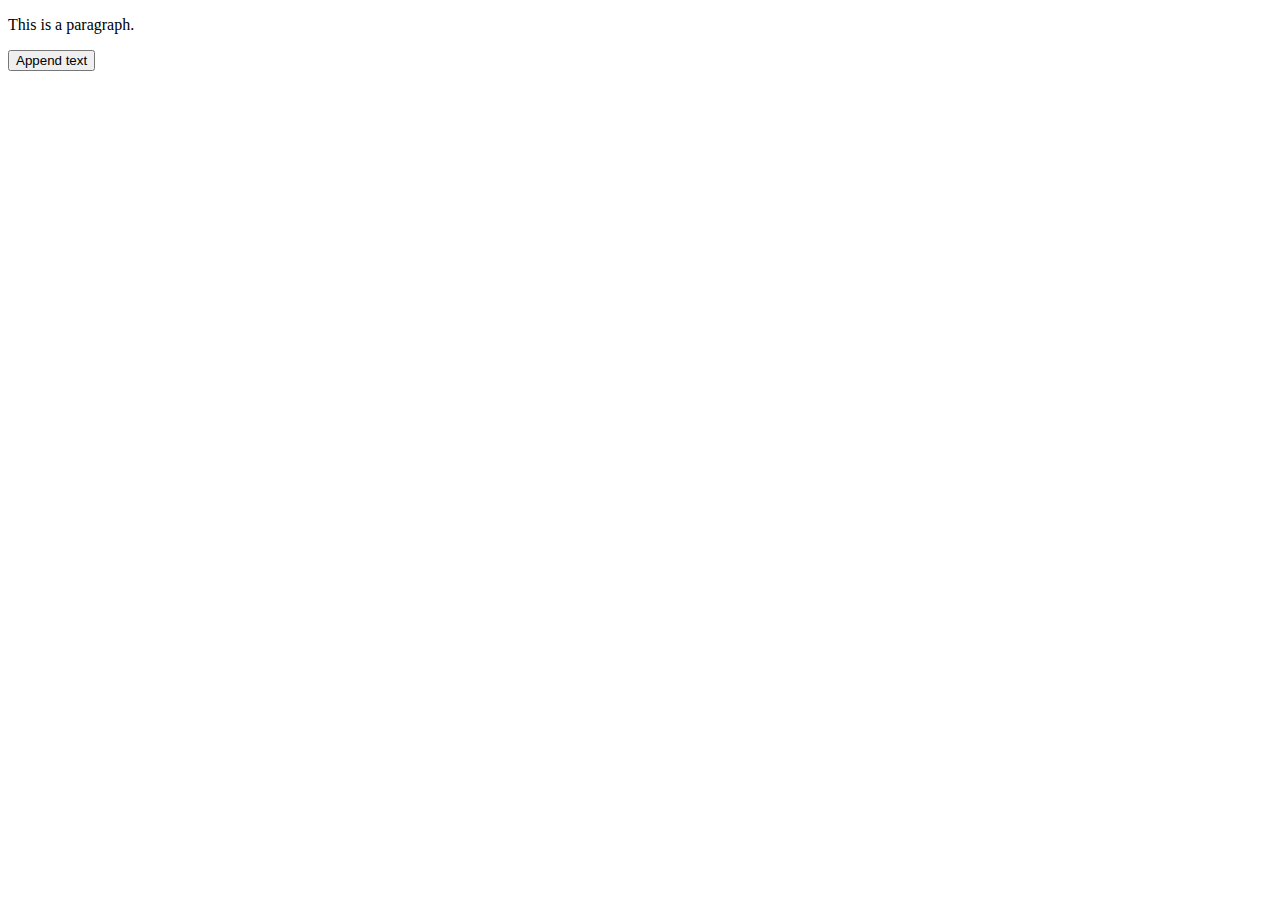
<file: public/scripts/test.html>
<!DOCTYPE html>
<html>

<head>
    <script src="https://ajax.googleapis.com/ajax/libs/jquery/3.5.1/jquery.min.js"></script>
    <script>
        //function appendText() {
        //var txt1 = "<p>Text1.</p>"; // Create text with HTML
        var txt2 = $("<p></p>").text("Text2."); // Create text with jQuery
        // var txt3 = document.createElement("p");
        // txt3.innerHTML = "Text3."; // Create text with DOM
        $("body").append(txt2); // Append new elements
        // }
    </script>
</head>

<body>

    <p>This is a paragraph.</p>
    <button onclick="appendText()">Append text</button>

</body>

</html>
</file>
